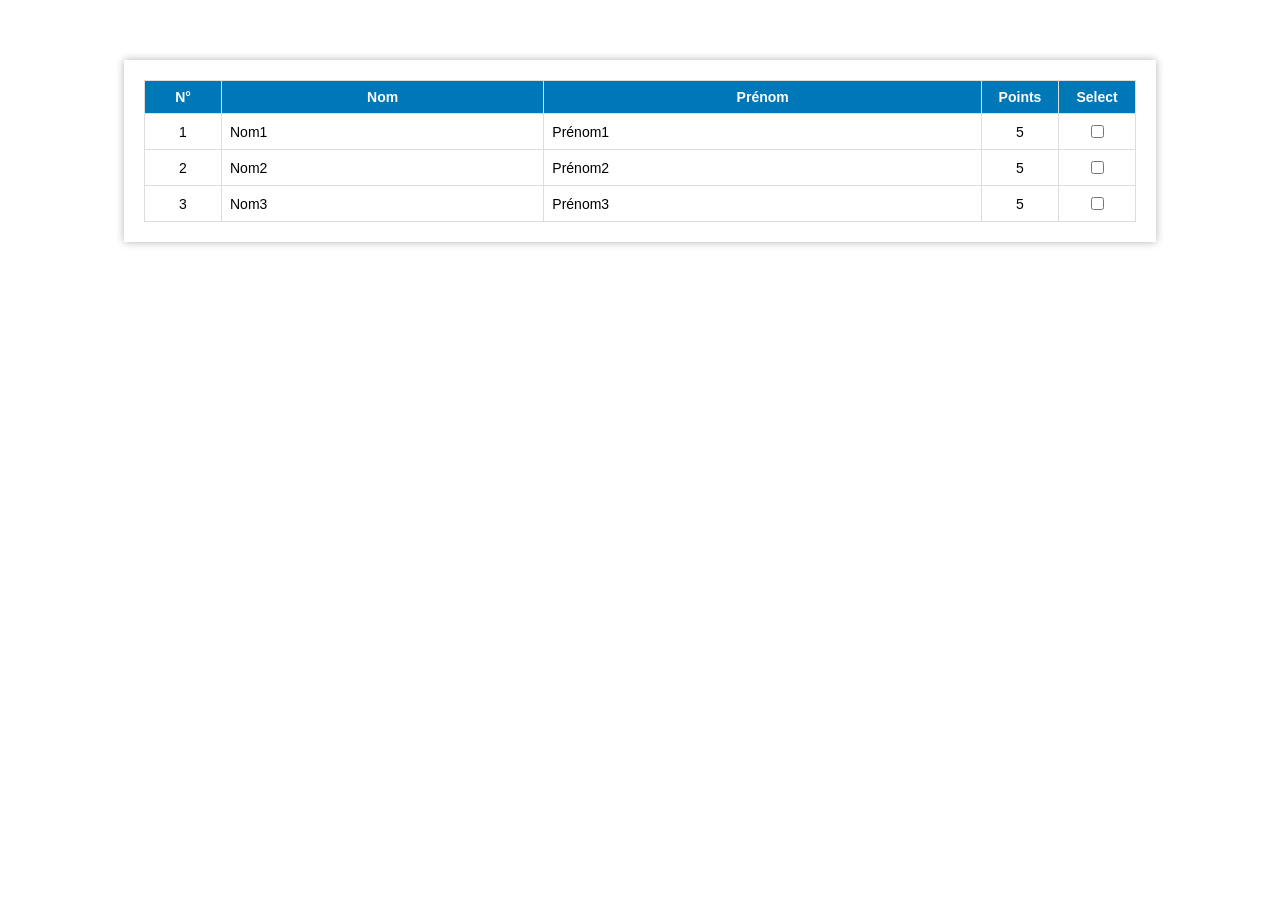
<file: etape1/index.html>
<!DOCTYPE html>
<html lang="fr">

<head>
    <meta charset="UTF-8">
    <title>CRUD-Persons - Etape 1</title>
    <link rel="stylesheet" href="style.css">
</head>

<body>
    <div id="table_container">
        <table id="table_persons">
            <tr>
                <th>N°</th>
                <th>Nom</th>
                <th>Prénom</th>
                <th>Points</th>
                <th>Select</th>
            </tr>
            <tr>
                <td class="col_number">1</td>
                <td class="col_text">Nom1</td>
                <td class="col_text">Prénom1</td>
                <td class="col_number">5</td>
                <td class="col_chkbox"><input type="checkbox" /></td>
            </tr>
            <tr>
                <td class="col_number">2</td>
                <td class="col_text">Nom2</td>
                <td class="col_text">Prénom2</td>
                <td class="col_number">5</td>
                <td class="col_chkbox"><input type="checkbox" /></td>
            </tr>
            <tr>
                <td class="col_number">3</td>
                <td class="col_text">Nom3</td>
                <td class="col_text">Prénom3</td>
                <td class="col_number">5</td>
                <td class="col_chkbox"><input type="checkbox" /></td>
            </tr>
        </table>
    </div>
</body>

</html>
</file>
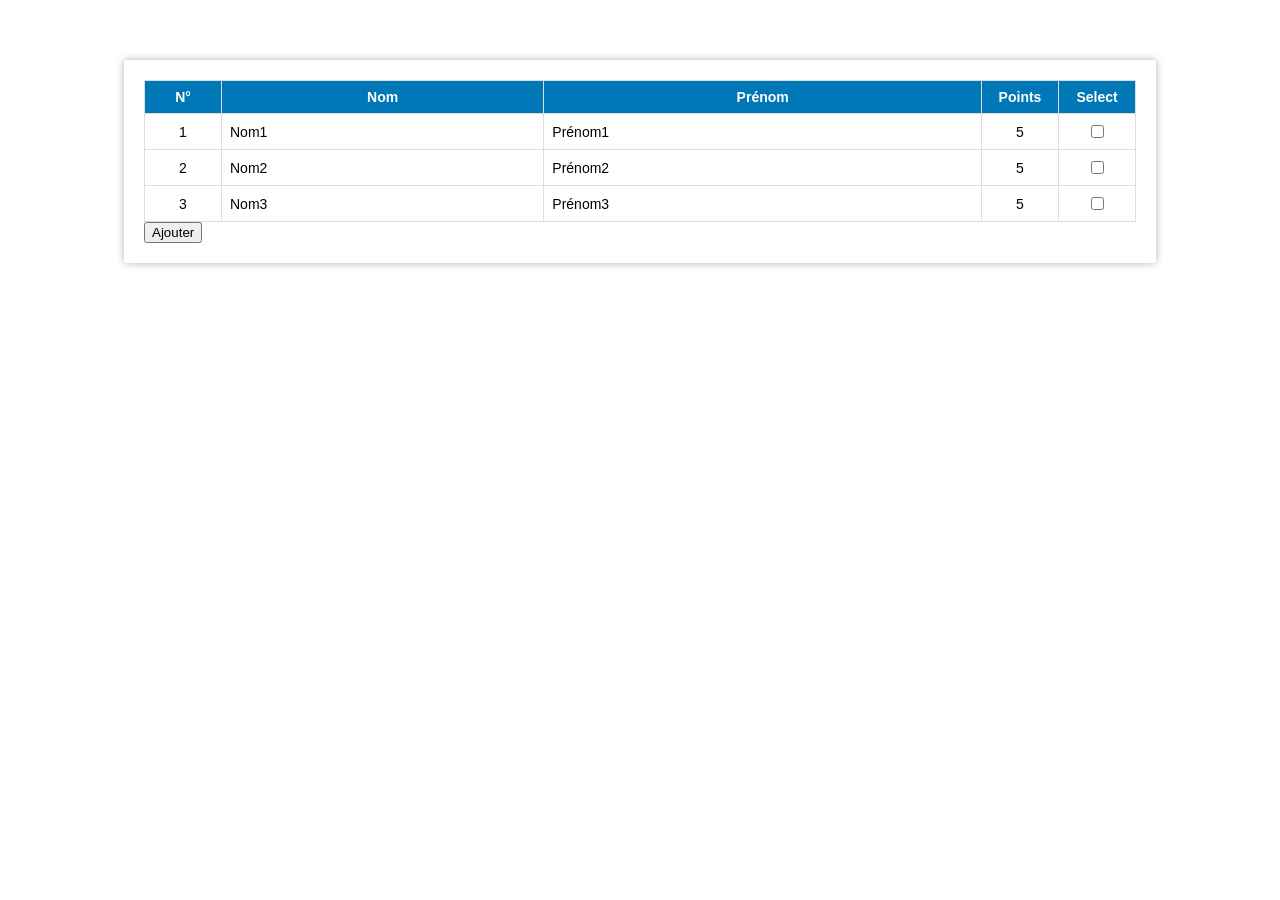
<file: etape2/index.html>
<!DOCTYPE html>
<html lang="fr">
<head>
    <meta charset="UTF-8">
    <title>CRUD-Persons - Etape 2</title>
    <link rel="stylesheet" href="style.css">
</head>
<body>
    <div id="table_container">
        <table id="table_persons">
            <tr>
                <th>N°</th>
                <th>Nom</th>
                <th>Prénom</th>
                <th>Points</th>
                <th>Select</th>
            </tr>
            <tr>
                <td class="col_number">1</td>
                <td class="col_text">Nom1</td>
                <td class="col_text">Prénom1</td>
                <td class="col_number">5</td>
                <td class="col_chkbox"><input type="checkbox"/></td>
            </tr>
            <tr>
                <td class="col_number">2</td>
                <td class="col_text">Nom2</td>
                <td class="col_text">Prénom2</td>
                <td class="col_number">5</td>
                <td class="col_chkbox"><input type="checkbox"/></td>
            </tr>
            <tr>
                <td class="col_number">3</td>
                <td class="col_text">Nom3</td>
                <td class="col_text">Prénom3</td>
                <td class="col_number">5</td>
                <td class="col_chkbox"><input type="checkbox"/></td>
            </tr>
        </table>
        <button onclick="doInsertRowTable(99, 'nom', 'prenom', 10)"> Ajouter</button>
        <script src="script.js"> </script>
    </div>
</body>
</html>
</file>
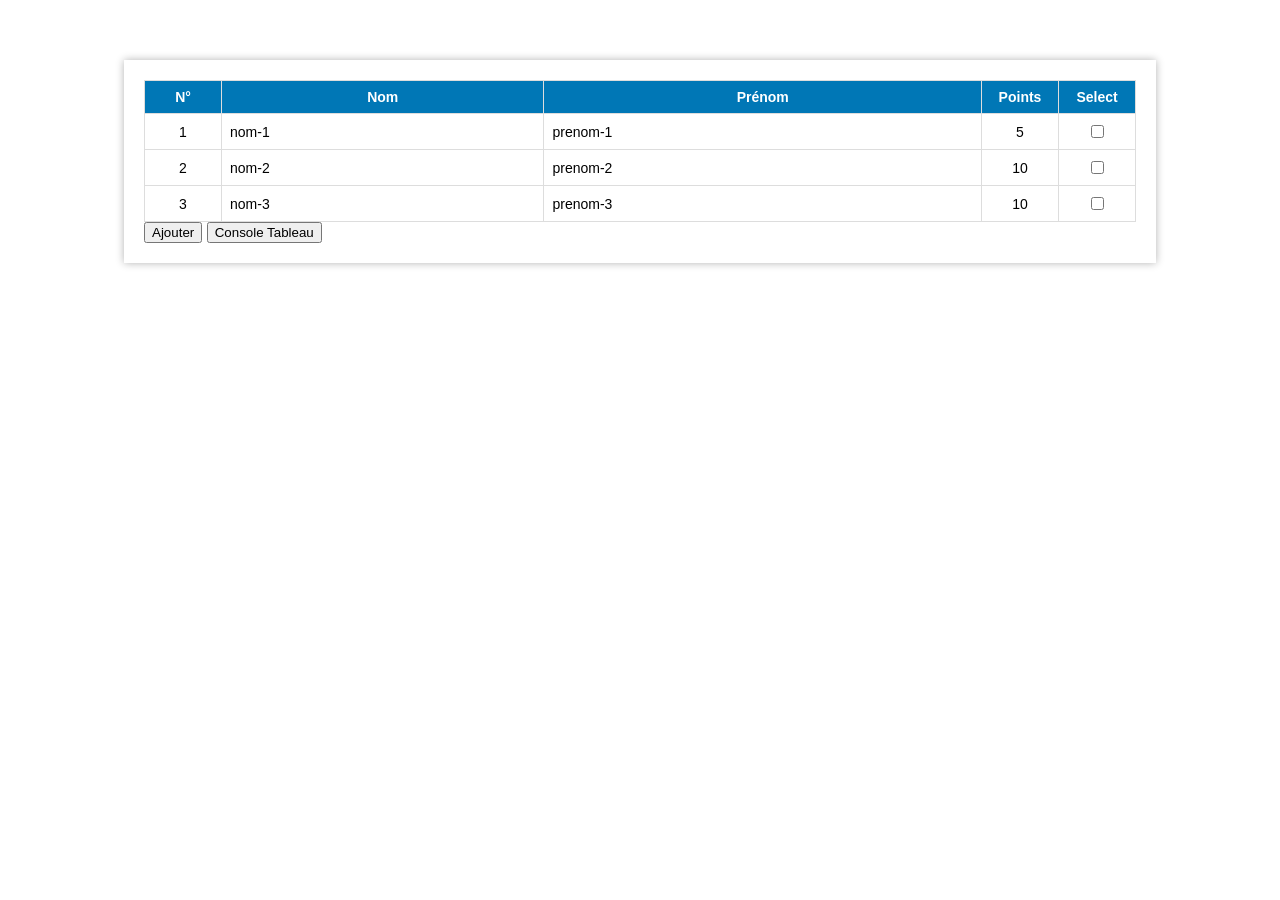
<file: etape3/index.html>
<!DOCTYPE html>
<html lang="fr">
<head>
    <meta charset="UTF-8">
    <title>CRUD-Persons - Etape 3</title>
    <link rel="stylesheet" href="style.css">
</head>
<body>
    <div id="table_container">
        <table id="table_persons">
            <tr>
                <th>N°</th>
                <th>Nom</th>
                <th>Prénom</th>
                <th>Points</th>
                <th>Select</th>
            </tr>
        
        </table>
        <button onclick="doInsertRowTable(99, 'nom', 'prenom', 10)"> Ajouter</button>
        <button onclick="consoleTableau()">Console Tableau</button>
        <script src="script.js"> </script>

    </div>
</body>
</html>
</file>
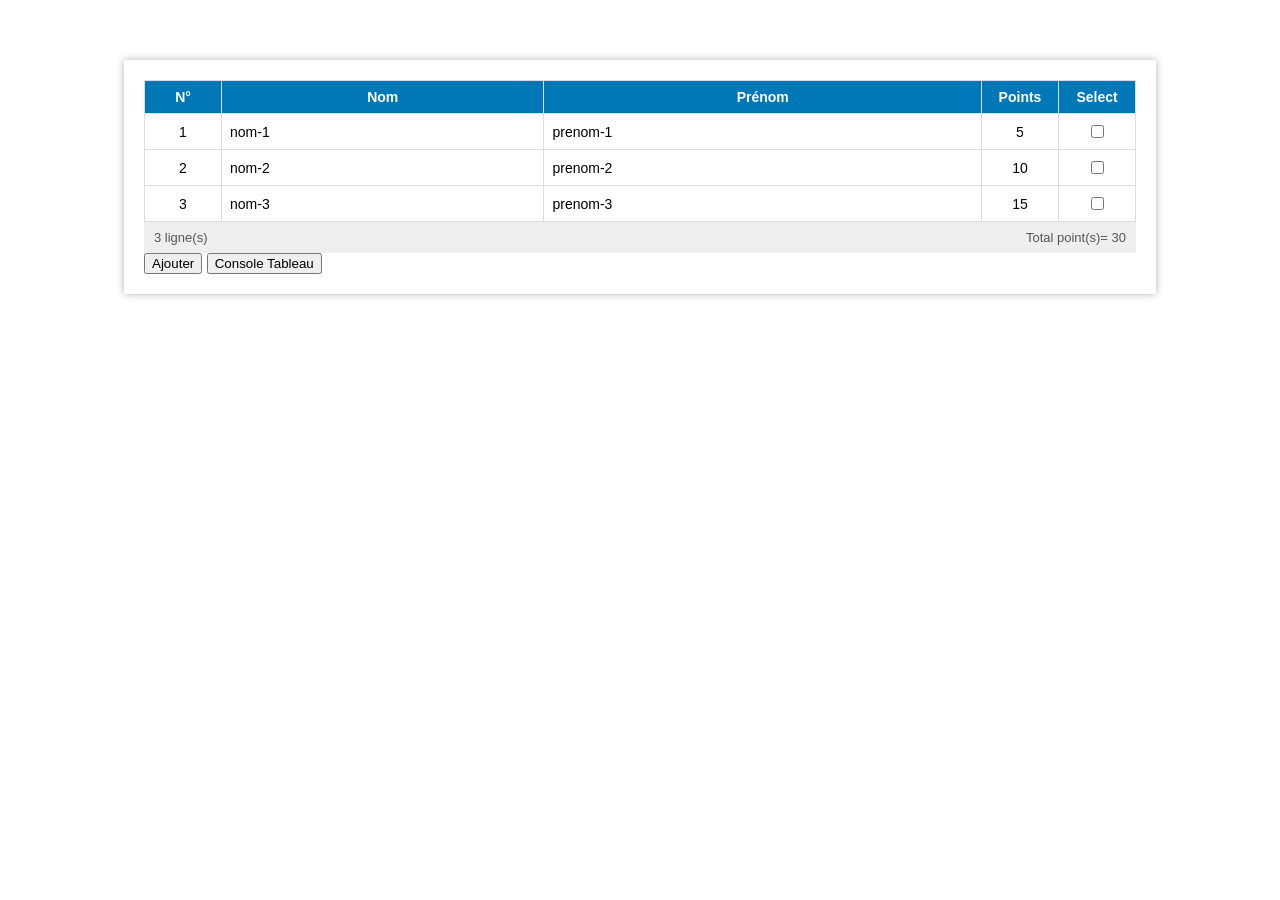
<file: etape4/index.html>
<!DOCTYPE html>
<html lang="fr">

<head>
    <meta charset="UTF-8">
    <title>CRUD-Persons - Etape 4</title>
    <link rel="stylesheet" href="style.css">
</head>

<body>
    <div id="table_container">
        <table id="table_persons">
            <tr>
                <th>N°</th>
                <th>Nom</th>
                <th>Prénom</th>
                <th>Points</th>
                <th>Select</th>
            </tr>

        </table>

        <div id="container_summary">
            <p id="p1">0 ligne(s)</p>
            <p id="p2"></p>
            <p id="p3">Total point(s)= 0</p>
        </div>
        <button onclick="doInsert('nom', 'prenom', 10)"> Ajouter</button>
        <button onclick="consoleTableau()">Console Tableau</button>
        <script src="script.js"> </script>
    </div>
</body>

</html>
</file>
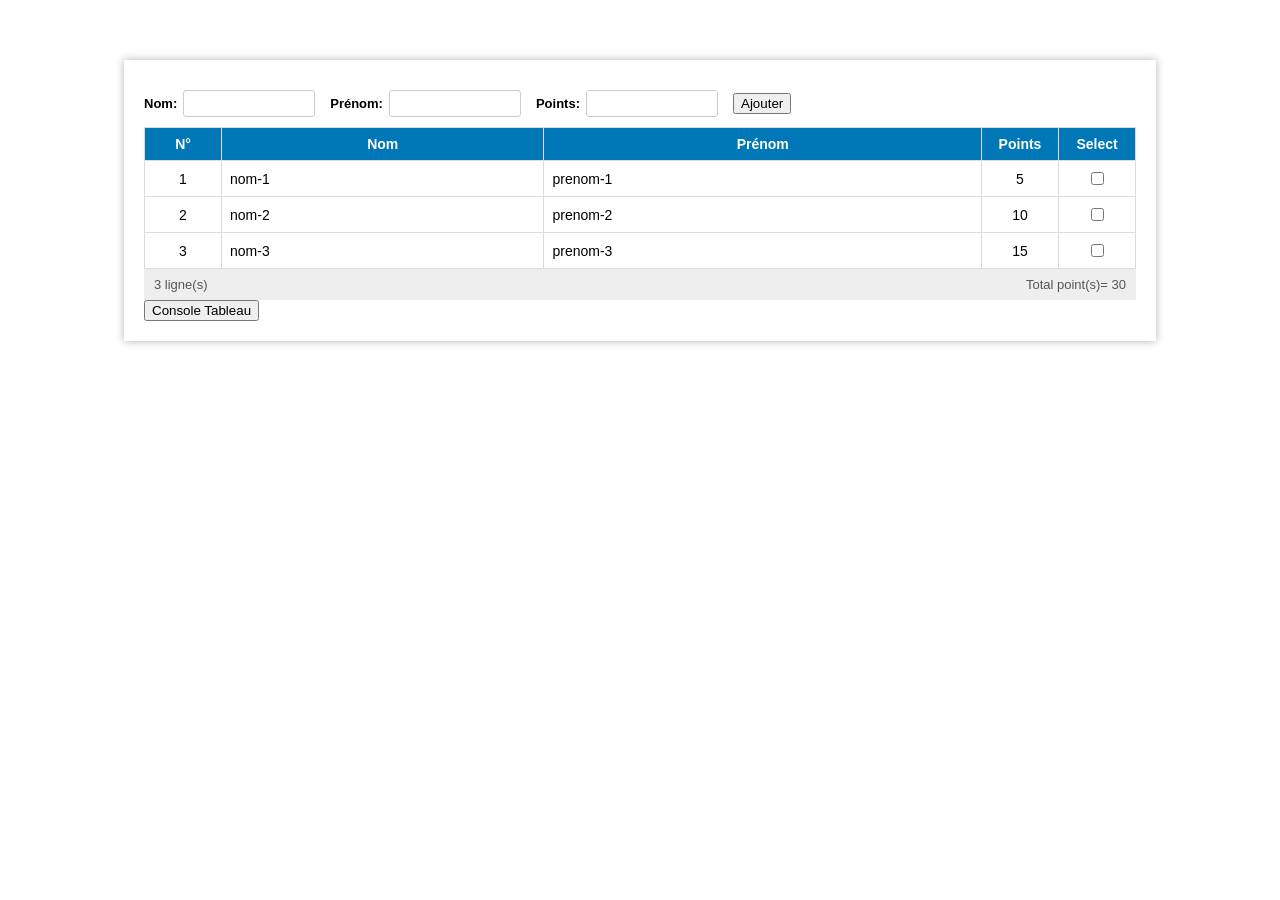
<file: etape5/index.html>
<!DOCTYPE html>
<html lang="fr">
<head>
    <meta charset="UTF-8">
    <title>CRUD-Persons - Etape 5</title>
    <link rel="stylesheet" href="style.css">
</head>
<body>
    <div id="table_container">
        <div id="form_container">
            <div class="form_group">
                <label class="form_label">Nom:</label>
                <input type="text" id="form_nom" class="form_field" />
            </div>
            <div class="form_group">
                <label class="form_label">Prénom:</label>
                <input type="text" id="form_prenom" class="form_field" />
            </div>
            <div class="form_group">
                <label class="form_label">Points:</label>
                <input type="number" id="form_points" class="form_field" />
            </div>
            <button onclick="doNewData()">Ajouter</button>
        </div>
        <table id="table_persons">
            <tr>
                <th>N°</th>
                <th>Nom</th>
                <th>Prénom</th>
                <th>Points</th>
                <th>Select</th>
            </tr>

        </table>

        <div id="container_summary">
            <p id="p1">0 ligne(s)</p>
            <p id="p2"></p>
            <p id="p3">Total point(s)= 0</p>
        </div>

        <button onclick="consoleTableau()">Console Tableau</button>
        <script src="script.js"> </script>
    </div>
</body>

</html>
</file>
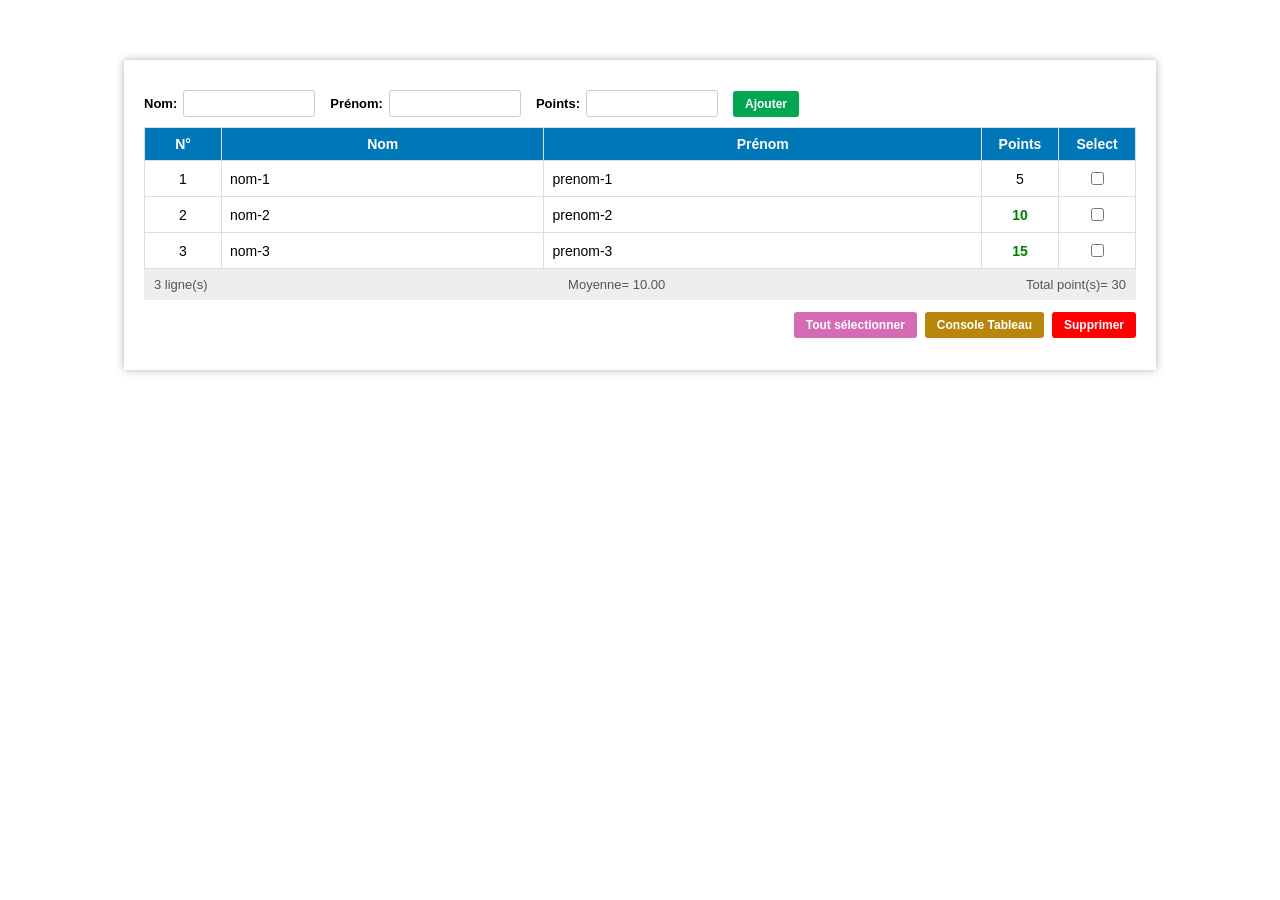
<file: etape6/index.html>
<!DOCTYPE html>
<html lang="fr">

<head>
    <meta charset="UTF-8">
    <title>CRUD-Persons - Etape 6</title>
    <link rel="stylesheet" href="style.css">
</head>

<body>
    <div id="table_container">
        <div id="form_container">
            <div class="form_group">
                <label class="form_label">Nom:</label>
                <input type="text" id="form_nom" class="form_field" />
            </div>
            <div class="form_group">
                <label class="form_label">Prénom:</label>
                <input type="text" id="form_prenom" class="form_field" />
            </div>
            <div class="form_group">
                <label class="form_label">Points:</label>
                <input type="number" id="form_points" class="form_field" />
            </div>
            <button class="btn-add" onclick="doNewData()">Ajouter</button>
        </div>
        <table id="table_persons">
            <tr>
                <th>N°</th>
                <th>Nom</th>
                <th>Prénom</th>
                <th>Points</th>
                <th>Select</th>
            </tr>
        </table>

        <div id="container_summary">
            <p id="p1">0 ligne(s)</p>
            <p id="p2"></p>
            <p id="p3">Total point(s)= 0</p>
        </div>
        <div id="container_btn">
            <button class="btn-all" onclick="selectAll()">Tout sélectionner</button> 
            <button class="btn-consol" onclick="consoleTableau()">Console Tableau</button>
            <button class="btn-del" onclick="deleteRow()">Supprimer</button>
        </div>
        <script src="script.js"> </script>
    </div>
</body>

</html>
</file>
<file: etape1/style.css>
body {
    margin: 0;
    padding: 20px;
}

#table_container {
    width: 80%;
    margin: 40px auto;
    padding: 20px;
    font-family: Calibri, Arial, sans-serif;
    background: #fff;
    box-shadow: 0 0 8px rgba(0, 0, 0, 0.3);
}

table {
    width: 100%;
    font-size: 14px;
    border-collapse: collapse;
}

th {
    background: #0077b6;
    border: 1px solid #ddd;
    color: #fff;
    padding: 8px;
    text-align: center;
}

td {
    padding: 8px;
    border: 1px solid #ddd;
}


.col_number {
    text-align: center;
    width: 60px;
}

.col_text {
    text-align: left;
}

.col_chkbox {
    text-align: center;
    width: 60px;
}
</file>
<file: etape2/style.css>
body {
     margin: 0;
     padding: 20px;
     }

#table_container {
    width: 80%;
    margin: 40px auto;
    padding: 20px;
    font-family: Calibri, Arial, sans-serif;
    background: #fff;
    box-shadow: 0 0 8px rgba(0, 0, 0, 0.3);
}

table { width: 100%; font-size: 14px; border-collapse: collapse; }
th { background: #0077b6;border: 1px solid #ddd; color: #fff; padding: 8px; text-align: center; }
td { padding: 8px; border: 1px solid #ddd; }


.col_number { text-align: center; width: 60px; }
.col_text   { text-align: left; }
.col_chkbox { text-align: center; width: 60px; }
</file>
<file: etape3/style.css>
body {
     margin: 0;
     padding: 20px;
     }

#table_container {
    width: 80%;
    margin: 40px auto;
    padding: 20px;
    font-family: Calibri, Arial, sans-serif;
    background: #fff;
    box-shadow: 0 0 8px rgba(0, 0, 0, 0.3);
}

table { width: 100%; font-size: 14px; border-collapse: collapse; }
th { background: #0077b6;border: 1px solid #ddd; color: #fff; padding: 8px; text-align: center; }
td { padding: 8px; border: 1px solid #ddd; }


.col_number { text-align: center; width: 60px; }
.col_text   { text-align: left; }
.col_chkbox { text-align: center; width: 60px; }
</file>
<file: etape4/style.css>
body {
    margin: 0;
    padding: 20px;
}

#table_container {
    width: 80%;
    margin: 40px auto;
    padding: 20px;
    font-family: Calibri, Arial, sans-serif;
    background: #fff;
    box-shadow: 0 0 8px rgba(0, 0, 0, 0.3);
}

table {
    width: 100%;
    font-size: 14px;
    border-collapse: collapse;
}

th {
    background: #0077b6;
    border: 1px solid #ddd;
    color: #fff;
    padding: 8px;
    text-align: center;
}

td {
    padding: 8px;
    border: 1px solid #ddd;
}


.col_number {
    text-align: center;
    width: 60px;
}

.col_text {
    text-align: left;
}

.col_chkbox {
    text-align: center;
    width: 60px;
}
#container_summary {
    display: flex;
    justify-content: space-between;
    background: #eee;
    color: #555;
    font-size: 13px;
    padding: 8px 10px;
}
#container_summary p { margin: 0; }
#p2 { flex: 1; text-align: center; }
</file>
<file: etape5/style.css>
body {
    margin: 0;
    padding: 20px;
}

#table_container {
    width: 80%;
    margin: 40px auto;
    padding: 20px;
    font-family: Calibri, Arial, sans-serif;
    background: #fff;
    box-shadow: 0 0 8px rgba(0, 0, 0, 0.3);
}

table {
    width: 100%;
    font-size: 14px;
    border-collapse: collapse;
}

th {
    background: #0077b6;
    border: 1px solid #ddd;
    color: #fff;
    padding: 8px;
    text-align: center;
}

td {
    padding: 8px;
    border: 1px solid #ddd;
}


.col_number {
    text-align: center;
    width: 60px;
}

.col_text {
    text-align: left;
}

.col_chkbox {
    text-align: center;
    width: 60px;
}
#container_summary {
    display: flex;
    justify-content: space-between;
    background: #eee;
    color: #555;
    font-size: 13px;
    padding: 8px 10px;
}
#container_summary p { margin: 0; }
#p2 { flex: 1; text-align: center; }

#form_container {
    display: flex;
    align-items: center;
    gap: 15px;
    padding: 10px 0;
}
.form_group { display: flex; align-items: center; gap: 6px; }
.form_label { font-weight: bold; font-size: 13px; }
.form_field { width: 120px; padding: 5px; border: 1px solid #ccc; border-radius: 3px; }
</file>
<file: etape6/style.css>
body {
    margin: 0;
    padding: 20px;
}

#table_container {
    width: 80%;
    margin: 40px auto;
    padding: 20px;
    font-family: Calibri, Arial, sans-serif;
    background: #fff;
    box-shadow: 0 0 8px rgba(0, 0, 0, 0.3);
}

table {
    width: 100%;
    font-size: 14px;
    border-collapse: collapse;
}

th {
    background: #0077b6;
    border: 1px solid #ddd;
    color: #fff;
    padding: 8px;
    text-align: center;
}

td {
    padding: 8px;
    border: 1px solid #ddd;
}


.col_number {
    text-align: center;
    width: 60px;
}

.col_text {
    text-align: left;
}

.col_chkbox {
    text-align: center;
    width: 60px;
}
#container_summary {
    display: flex;
    justify-content: space-between;
    background: #eee;
    color: #555;
    font-size: 13px;
    padding: 8px 10px;
}
#container_summary p { margin: 0; }
#p2 { flex: 1; text-align: center; }

#form_container {
    display: flex;
    align-items: center;
    gap: 15px;
    padding: 10px 0;
}
.form_group { display: flex; align-items: center; gap: 6px; }
.form_label { font-weight: bold; font-size: 13px; }
.form_field { width: 120px; padding: 5px; border: 1px solid #ccc; border-radius: 3px; }

#container_btn {
    display: flex;
    justify-content: flex-end;
    gap: 8px;
    padding: 12px 0;
}
.btn-add, .btn-del, .btn-consol,.btn-all {
    border: none;
    color: #fff;
    font-weight: bold;
    font-size: 12px;
    padding: 6px 12px;
    border-radius: 3px;
    cursor: pointer;
}
.btn-add    { background: #00a651; }
.btn-del    { background: #ff0000; }
.btn-consol { background: #b8860b; }
.btn-all    { background: #d56bb5; }  /* EXTRA 2 : bouton "Tout selectionner" (coche toutes les cases) */
</file>
